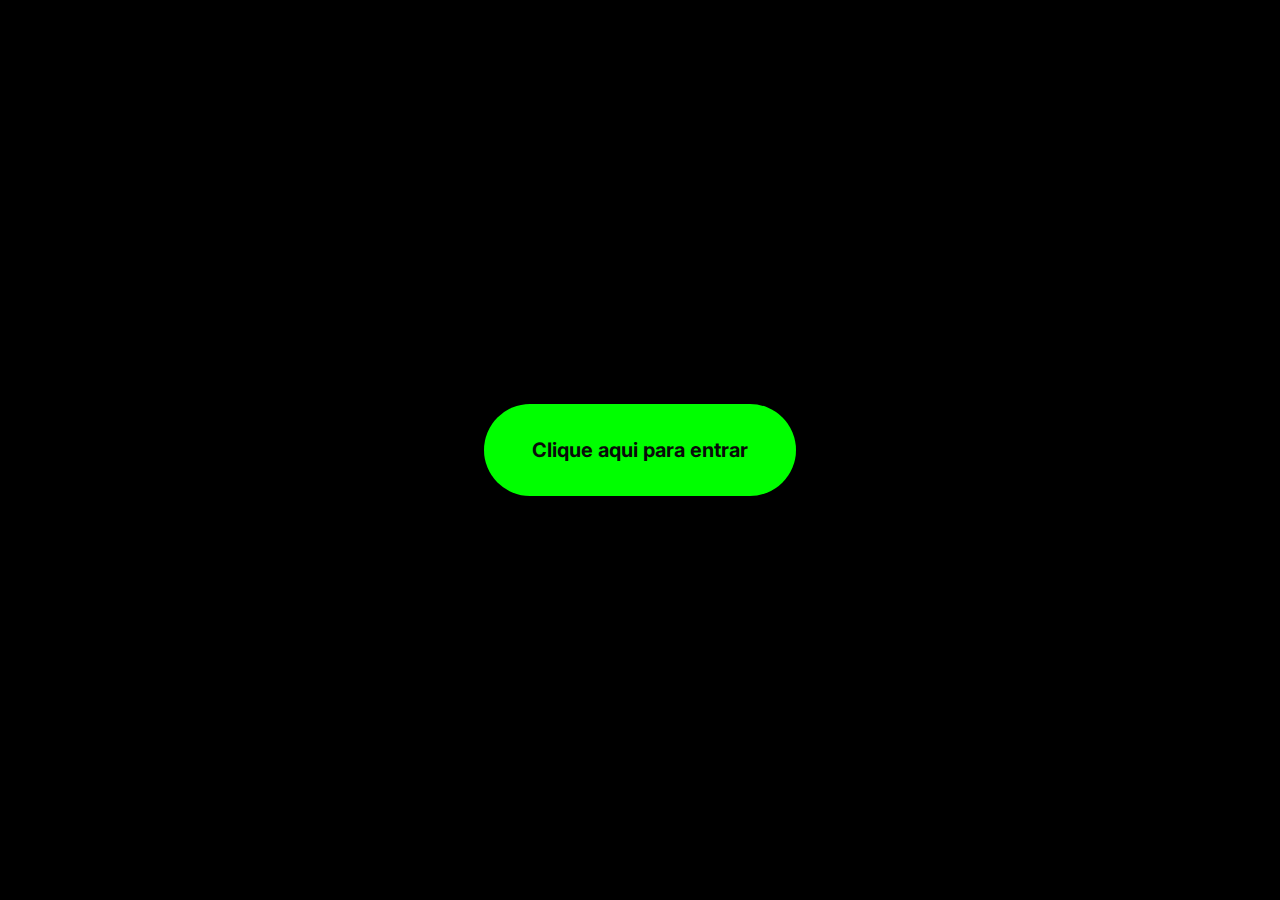
<file: index.html>
<!DOCTYPE html><html lang="en"><head><meta charSet="utf-8"/><meta name="viewport" content="width=device-width, initial-scale=1"/><link rel="stylesheet" href="/_next/static/css/6f00c6dd8a5717b6.css" data-precedence="next"/><link rel="preload" as="script" fetchPriority="low" href="/_next/static/chunks/webpack-b2b536fc4a3e4448.js"/><script src="/_next/static/chunks/4bd1b696-7437b04a57dafff2.js" async=""></script><script src="/_next/static/chunks/684-76bee274d629fbc9.js" async=""></script><script src="/_next/static/chunks/main-app-9f4f66c0efa5e0b9.js" async=""></script><script src="/_next/static/chunks/app/layout-b0e8115250a9a608.js" async=""></script><script src="/_next/static/chunks/app/page-a757eff9ede140c0.js" async=""></script><link rel="preconnect" href="https://fonts.googleapis.com"/><link rel="preconnect" href="https://fonts.gstatic.com" crossorigin="anonymous"/><link href="https://fonts.googleapis.com/css2?family=Inter&amp;display=swap" rel="stylesheet"/><title>Ts Ocultas BR</title><meta name="description" content="Generated by Firebase Studio"/><link rel="icon" href="/favicon.ico" type="image/x-icon" sizes="16x16"/><script>document.querySelectorAll('body link[rel="icon"], body link[rel="apple-touch-icon"]').forEach(el => document.head.appendChild(el))</script><script src="/_next/static/chunks/polyfills-42372ed130431b0a.js" noModule=""></script></head><body class="font-body antialiased"><main class="flex min-h-screen flex-col items-center justify-center"><a target="_blank" rel="noopener noreferrer" class="inline-flex items-center justify-center gap-2 whitespace-nowrap ring-offset-background transition-colors focus-visible:outline-none focus-visible:ring-2 focus-visible:ring-ring focus-visible:ring-offset-2 disabled:pointer-events-none disabled:opacity-50 [&amp;_svg]:pointer-events-none [&amp;_svg]:size-4 [&amp;_svg]:shrink-0 bg-primary text-primary-foreground hover:bg-primary/90 h-auto rounded-full animate-pulse-green px-12 py-8 text-xl font-bold" href="https://t.me/TarifadeSegurancatsocultasbrbot">Clique aqui para entrar</a></main><!--$--><!--/$--><!--$--><!--/$--><script src="/_next/static/chunks/webpack-b2b536fc4a3e4448.js" async=""></script><script>(self.__next_f=self.__next_f||[]).push([0])</script><script>self.__next_f.push([1,"1:\"$Sreact.fragment\"\n2:I[9243,[\"177\",\"static/chunks/app/layout-b0e8115250a9a608.js\"],\"\"]\n4:I[7555,[],\"\"]\n5:I[1295,[],\"\"]\n6:I[6874,[\"974\",\"static/chunks/app/page-a757eff9ede140c0.js\"],\"\"]\n7:I[9665,[],\"MetadataBoundary\"]\n9:I[9665,[],\"OutletBoundary\"]\nc:I[4911,[],\"AsyncMetadataOutlet\"]\ne:I[9665,[],\"ViewportBoundary\"]\n10:I[6614,[],\"\"]\n:HL[\"/_next/static/css/6f00c6dd8a5717b6.css\",\"style\"]\n3:T476,\n            !function (w, d, t) {\n              w.TiktokAnalyticsObject=t;var ttq=w[t]=w[t]||[];ttq.methods=[\"page\",\"track\",\"identify\",\"instances\",\"debug\",\"on\",\"off\",\"once\",\"ready\",\"alias\",\"group\",\"enableCookie\",\"disableCookie\",\"holdConsent\",\"revokeConsent\",\"grantConsent\"],ttq.setAndDefer=function(t,e){t[e]=function(){t.push([e].concat(Array.prototype.slice.call(arguments,0)))}};for(var i=0;i\u003cttq.methods.length;i++)ttq.setAndDefer(ttq,ttq.methods[i]);ttq.instance=function(t){for(\n            var e=ttq._i[t]||[],n=0;n\u003cttq.methods.length;n++)ttq.setAndDefer(e,ttq.methods[n]);return e},ttq.load=function(e,n){var r=\"https://analytics.tiktok.com/i18n/pixel/events.js\",o=n\u0026\u0026n.partner;ttq._i=ttq._i||{},ttq._i[e]=[],ttq._i[e]._u=r,ttq._t=ttq._t||{},ttq._t[e]=+new Date,ttq._o=ttq._o||{},ttq._o[e]=n||{};var s=document.createElement(\"script\")\n            ;s.type=\"text/javascript\",s.async=!0,s.src=r+\"?sdkid=\"+e+\"\u0026lib=\"+t;var a=document.getElementsByTagName(\"script\")[0];a.parentNode.insertBefore(s,a)};\n            \n              ttq.load('D4FTP8JC77UA1JCPPJI0');\n              ttq.page();\n            }(window, document, 'ttq');\n          "])</script><script>self.__next_f.push([1,"0:{\"P\":null,\"b\":\"p4erPGlMA-malB5s-0Op3\",\"p\":\"\",\"c\":[\"\",\"\"],\"i\":false,\"f\":[[[\"\",{\"children\":[\"__PAGE__\",{}]},\"$undefined\",\"$undefined\",true],[\"\",[\"$\",\"$1\",\"c\",{\"children\":[[[\"$\",\"link\",\"0\",{\"rel\":\"stylesheet\",\"href\":\"/_next/static/css/6f00c6dd8a5717b6.css\",\"precedence\":\"next\",\"crossOrigin\":\"$undefined\",\"nonce\":\"$undefined\"}]],[\"$\",\"html\",null,{\"lang\":\"en\",\"children\":[[\"$\",\"head\",null,{\"children\":[[\"$\",\"link\",null,{\"rel\":\"preconnect\",\"href\":\"https://fonts.googleapis.com\"}],[\"$\",\"link\",null,{\"rel\":\"preconnect\",\"href\":\"https://fonts.gstatic.com\",\"crossOrigin\":\"anonymous\"}],[\"$\",\"link\",null,{\"href\":\"https://fonts.googleapis.com/css2?family=Inter\u0026display=swap\",\"rel\":\"stylesheet\"}],[\"$\",\"$L2\",null,{\"id\":\"tiktok-pixel-base\",\"strategy\":\"afterInteractive\",\"children\":\"$3\"}]]}],[\"$\",\"body\",null,{\"className\":\"font-body antialiased\",\"children\":[[\"$\",\"$L4\",null,{\"parallelRouterKey\":\"children\",\"error\":\"$undefined\",\"errorStyles\":\"$undefined\",\"errorScripts\":\"$undefined\",\"template\":[\"$\",\"$L5\",null,{}],\"templateStyles\":\"$undefined\",\"templateScripts\":\"$undefined\",\"notFound\":[[[\"$\",\"title\",null,{\"children\":\"404: This page could not be found.\"}],[\"$\",\"div\",null,{\"style\":{\"fontFamily\":\"system-ui,\\\"Segoe UI\\\",Roboto,Helvetica,Arial,sans-serif,\\\"Apple Color Emoji\\\",\\\"Segoe UI Emoji\\\"\",\"height\":\"100vh\",\"textAlign\":\"center\",\"display\":\"flex\",\"flexDirection\":\"column\",\"alignItems\":\"center\",\"justifyContent\":\"center\"},\"children\":[\"$\",\"div\",null,{\"children\":[[\"$\",\"style\",null,{\"dangerouslySetInnerHTML\":{\"__html\":\"body{color:#000;background:#fff;margin:0}.next-error-h1{border-right:1px solid rgba(0,0,0,.3)}@media (prefers-color-scheme:dark){body{color:#fff;background:#000}.next-error-h1{border-right:1px solid rgba(255,255,255,.3)}}\"}}],[\"$\",\"h1\",null,{\"className\":\"next-error-h1\",\"style\":{\"display\":\"inline-block\",\"margin\":\"0 20px 0 0\",\"padding\":\"0 23px 0 0\",\"fontSize\":24,\"fontWeight\":500,\"verticalAlign\":\"top\",\"lineHeight\":\"49px\"},\"children\":404}],[\"$\",\"div\",null,{\"style\":{\"display\":\"inline-block\"},\"children\":[\"$\",\"h2\",null,{\"style\":{\"fontSize\":14,\"fontWeight\":400,\"lineHeight\":\"49px\",\"margin\":0},\"children\":\"This page could not be found.\"}]}]]}]}]],[]],\"forbidden\":\"$undefined\",\"unauthorized\":\"$undefined\"}],[\"$\",\"$L2\",null,{\"id\":\"tiktok-pixel-purchase\",\"strategy\":\"lazyOnload\",\"children\":\"\\n            document.addEventListener(\\\"DOMContentLoaded\\\", function () {\\n                ttq.track('Purchase', {\\n                    value: 0,\\n                    currency: 'BRL',\\n                    contents: [],\\n                    content_type: 'product'\\n                });\\n            });\\n          \"}]]}]]}]]}],{\"children\":[\"__PAGE__\",[\"$\",\"$1\",\"c\",{\"children\":[[\"$\",\"main\",null,{\"className\":\"flex min-h-screen flex-col items-center justify-center\",\"children\":[\"$\",\"$L6\",null,{\"href\":\"https://t.me/TarifadeSegurancatsocultasbrbot\",\"target\":\"_blank\",\"rel\":\"noopener noreferrer\",\"children\":\"Clique aqui para entrar\",\"className\":\"inline-flex items-center justify-center gap-2 whitespace-nowrap ring-offset-background transition-colors focus-visible:outline-none focus-visible:ring-2 focus-visible:ring-ring focus-visible:ring-offset-2 disabled:pointer-events-none disabled:opacity-50 [\u0026_svg]:pointer-events-none [\u0026_svg]:size-4 [\u0026_svg]:shrink-0 bg-primary text-primary-foreground hover:bg-primary/90 h-auto rounded-full animate-pulse-green px-12 py-8 text-xl font-bold\",\"ref\":null}]}],[\"$\",\"$L7\",null,{\"children\":\"$L8\"}],null,[\"$\",\"$L9\",null,{\"children\":[\"$La\",\"$Lb\",[\"$\",\"$Lc\",null,{\"promise\":\"$@d\"}]]}]]}],{},null,false]},null,false],[\"$\",\"$1\",\"h\",{\"children\":[null,[\"$\",\"$1\",\"DqomsHswBH2duqPtaddLp\",{\"children\":[[\"$\",\"$Le\",null,{\"children\":\"$Lf\"}],null]}],null]}],false]],\"m\":\"$undefined\",\"G\":[\"$10\",\"$undefined\"],\"s\":false,\"S\":true}\n"])</script><script>self.__next_f.push([1,"11:\"$Sreact.suspense\"\n12:I[4911,[],\"AsyncMetadata\"]\n8:[\"$\",\"$11\",null,{\"fallback\":null,\"children\":[\"$\",\"$L12\",null,{\"promise\":\"$@13\"}]}]\n"])</script><script>self.__next_f.push([1,"b:null\n"])</script><script>self.__next_f.push([1,"f:[[\"$\",\"meta\",\"0\",{\"charSet\":\"utf-8\"}],[\"$\",\"meta\",\"1\",{\"name\":\"viewport\",\"content\":\"width=device-width, initial-scale=1\"}]]\na:null\n"])</script><script>self.__next_f.push([1,"13:{\"metadata\":[[\"$\",\"title\",\"0\",{\"children\":\"Ts Ocultas BR\"}],[\"$\",\"meta\",\"1\",{\"name\":\"description\",\"content\":\"Generated by Firebase Studio\"}],[\"$\",\"link\",\"2\",{\"rel\":\"icon\",\"href\":\"/favicon.ico\",\"type\":\"image/x-icon\",\"sizes\":\"16x16\"}]],\"error\":null,\"digest\":\"$undefined\"}\nd:{\"metadata\":\"$13:metadata\",\"error\":null,\"digest\":\"$undefined\"}\n"])</script></body></html>
</file>
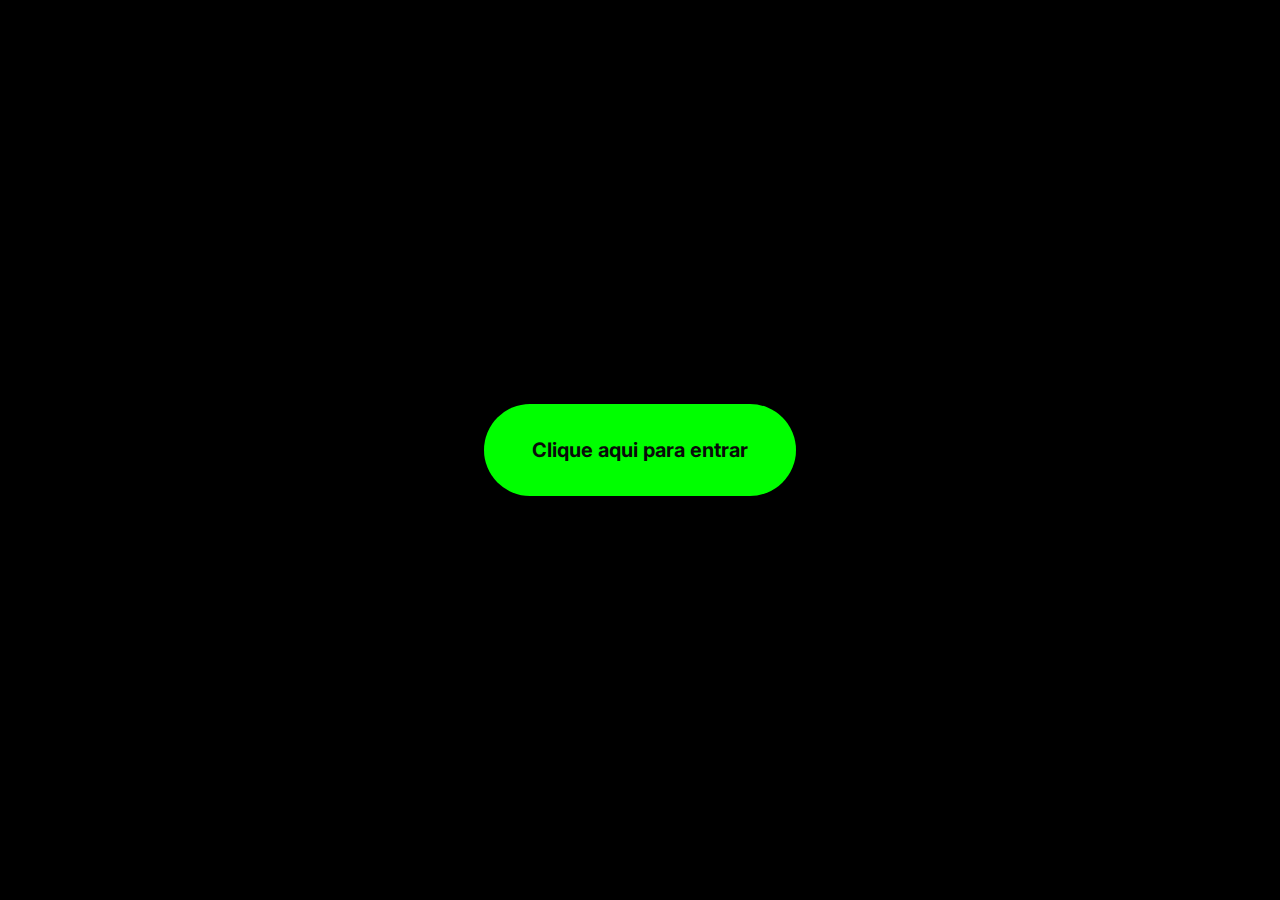
<file: _next/index.html>
<!DOCTYPE html><html lang="en"><head><meta charSet="utf-8"/><meta name="viewport" content="width=device-width, initial-scale=1"/><link rel="stylesheet" href="/_next/static/css/6f00c6dd8a5717b6.css" data-precedence="next"/><link rel="preload" as="script" fetchPriority="low" href="/_next/static/chunks/webpack-b2b536fc4a3e4448.js"/><script src="/_next/static/chunks/4bd1b696-7437b04a57dafff2.js" async=""></script><script src="/_next/static/chunks/684-76bee274d629fbc9.js" async=""></script><script src="/_next/static/chunks/main-app-9f4f66c0efa5e0b9.js" async=""></script><script src="/_next/static/chunks/app/layout-b0e8115250a9a608.js" async=""></script><script src="/_next/static/chunks/app/page-a757eff9ede140c0.js" async=""></script><link rel="preconnect" href="https://fonts.googleapis.com"/><link rel="preconnect" href="https://fonts.gstatic.com" crossorigin="anonymous"/><link href="https://fonts.googleapis.com/css2?family=Inter&amp;display=swap" rel="stylesheet"/><title>TsOcultasBR</title><meta name="description" content="Generated by Firebase Studio"/><link rel="icon" href="/favicon.ico" type="image/x-icon" sizes="16x16"/><script>document.querySelectorAll('body link[rel="icon"], body link[rel="apple-touch-icon"]').forEach(el => document.head.appendChild(el))</script><script src="/_next/static/chunks/polyfills-42372ed130431b0a.js" noModule=""></script></head><body class="font-body antialiased"><main class="flex min-h-screen flex-col items-center justify-center"><a target="_blank" rel="noopener noreferrer" class="inline-flex items-center justify-center gap-2 whitespace-nowrap ring-offset-background transition-colors focus-visible:outline-none focus-visible:ring-2 focus-visible:ring-ring focus-visible:ring-offset-2 disabled:pointer-events-none disabled:opacity-50 [&amp;_svg]:pointer-events-none [&amp;_svg]:size-4 [&amp;_svg]:shrink-0 bg-primary text-primary-foreground hover:bg-primary/90 h-auto rounded-full animate-pulse-green px-12 py-8 text-xl font-bold" href="https://t.me/TarifadeSegurancatsocultasbrbot">Clique aqui para entrar</a></main><!--$--><!--/$--><!--$--><!--/$--><script src="/_next/static/chunks/webpack-b2b536fc4a3e4448.js" async=""></script><script>(self.__next_f=self.__next_f||[]).push([0])</script><script>self.__next_f.push([1,"1:\"$Sreact.fragment\"\n2:I[9243,[\"177\",\"static/chunks/app/layout-b0e8115250a9a608.js\"],\"\"]\n4:I[7555,[],\"\"]\n5:I[1295,[],\"\"]\n6:I[6874,[\"974\",\"static/chunks/app/page-a757eff9ede140c0.js\"],\"\"]\n7:I[9665,[],\"MetadataBoundary\"]\n9:I[9665,[],\"OutletBoundary\"]\nc:I[4911,[],\"AsyncMetadataOutlet\"]\ne:I[9665,[],\"ViewportBoundary\"]\n10:I[6614,[],\"\"]\n:HL[\"/_next/static/css/6f00c6dd8a5717b6.css\",\"style\"]\n3:T476,\n            !function (w, d, t) {\n              w.TiktokAnalyticsObject=t;var ttq=w[t]=w[t]||[];ttq.methods=[\"page\",\"track\",\"identify\",\"instances\",\"debug\",\"on\",\"off\",\"once\",\"ready\",\"alias\",\"group\",\"enableCookie\",\"disableCookie\",\"holdConsent\",\"revokeConsent\",\"grantConsent\"],ttq.setAndDefer=function(t,e){t[e]=function(){t.push([e].concat(Array.prototype.slice.call(arguments,0)))}};for(var i=0;i\u003cttq.methods.length;i++)ttq.setAndDefer(ttq,ttq.methods[i]);ttq.instance=function(t){for(\n            var e=ttq._i[t]||[],n=0;n\u003cttq.methods.length;n++)ttq.setAndDefer(e,ttq.methods[n]);return e},ttq.load=function(e,n){var r=\"https://analytics.tiktok.com/i18n/pixel/events.js\",o=n\u0026\u0026n.partner;ttq._i=ttq._i||{},ttq._i[e]=[],ttq._i[e]._u=r,ttq._t=ttq._t||{},ttq._t[e]=+new Date,ttq._o=ttq._o||{},ttq._o[e]=n||{};var s=document.createElement(\"script\")\n            ;s.type=\"text/javascript\",s.async=!0,s.src=r+\"?sdkid=\"+e+\"\u0026lib=\"+t;var a=document.getElementsByTagName(\"script\")[0];a.parentNode.insertBefore(s,a)};\n            \n              ttq.load('D4FTP8JC77UA1JCPPJI0');\n              ttq.page();\n            }(window, document, 'ttq');\n          "])</script><script>self.__next_f.push([1,"0:{\"P\":null,\"b\":\"TvQZv6RctB0pmAXO438Ro\",\"p\":\"\",\"c\":[\"\",\"\"],\"i\":false,\"f\":[[[\"\",{\"children\":[\"__PAGE__\",{}]},\"$undefined\",\"$undefined\",true],[\"\",[\"$\",\"$1\",\"c\",{\"children\":[[[\"$\",\"link\",\"0\",{\"rel\":\"stylesheet\",\"href\":\"/_next/static/css/6f00c6dd8a5717b6.css\",\"precedence\":\"next\",\"crossOrigin\":\"$undefined\",\"nonce\":\"$undefined\"}]],[\"$\",\"html\",null,{\"lang\":\"en\",\"children\":[[\"$\",\"head\",null,{\"children\":[[\"$\",\"link\",null,{\"rel\":\"preconnect\",\"href\":\"https://fonts.googleapis.com\"}],[\"$\",\"link\",null,{\"rel\":\"preconnect\",\"href\":\"https://fonts.gstatic.com\",\"crossOrigin\":\"anonymous\"}],[\"$\",\"link\",null,{\"href\":\"https://fonts.googleapis.com/css2?family=Inter\u0026display=swap\",\"rel\":\"stylesheet\"}],[\"$\",\"$L2\",null,{\"id\":\"tiktok-pixel-base\",\"strategy\":\"afterInteractive\",\"children\":\"$3\"}]]}],[\"$\",\"body\",null,{\"className\":\"font-body antialiased\",\"children\":[[\"$\",\"$L4\",null,{\"parallelRouterKey\":\"children\",\"error\":\"$undefined\",\"errorStyles\":\"$undefined\",\"errorScripts\":\"$undefined\",\"template\":[\"$\",\"$L5\",null,{}],\"templateStyles\":\"$undefined\",\"templateScripts\":\"$undefined\",\"notFound\":[[[\"$\",\"title\",null,{\"children\":\"404: This page could not be found.\"}],[\"$\",\"div\",null,{\"style\":{\"fontFamily\":\"system-ui,\\\"Segoe UI\\\",Roboto,Helvetica,Arial,sans-serif,\\\"Apple Color Emoji\\\",\\\"Segoe UI Emoji\\\"\",\"height\":\"100vh\",\"textAlign\":\"center\",\"display\":\"flex\",\"flexDirection\":\"column\",\"alignItems\":\"center\",\"justifyContent\":\"center\"},\"children\":[\"$\",\"div\",null,{\"children\":[[\"$\",\"style\",null,{\"dangerouslySetInnerHTML\":{\"__html\":\"body{color:#000;background:#fff;margin:0}.next-error-h1{border-right:1px solid rgba(0,0,0,.3)}@media (prefers-color-scheme:dark){body{color:#fff;background:#000}.next-error-h1{border-right:1px solid rgba(255,255,255,.3)}}\"}}],[\"$\",\"h1\",null,{\"className\":\"next-error-h1\",\"style\":{\"display\":\"inline-block\",\"margin\":\"0 20px 0 0\",\"padding\":\"0 23px 0 0\",\"fontSize\":24,\"fontWeight\":500,\"verticalAlign\":\"top\",\"lineHeight\":\"49px\"},\"children\":404}],[\"$\",\"div\",null,{\"style\":{\"display\":\"inline-block\"},\"children\":[\"$\",\"h2\",null,{\"style\":{\"fontSize\":14,\"fontWeight\":400,\"lineHeight\":\"49px\",\"margin\":0},\"children\":\"This page could not be found.\"}]}]]}]}]],[]],\"forbidden\":\"$undefined\",\"unauthorized\":\"$undefined\"}],[\"$\",\"$L2\",null,{\"id\":\"tiktok-pixel-purchase\",\"strategy\":\"lazyOnload\",\"children\":\"\\n            document.addEventListener(\\\"DOMContentLoaded\\\", function () {\\n                ttq.track('Purchase', {\\n                    value: 0,\\n                    currency: 'BRL',\\n                    contents: [],\\n                    content_type: 'product'\\n                });\\n            });\\n          \"}]]}]]}]]}],{\"children\":[\"__PAGE__\",[\"$\",\"$1\",\"c\",{\"children\":[[\"$\",\"main\",null,{\"className\":\"flex min-h-screen flex-col items-center justify-center\",\"children\":[\"$\",\"$L6\",null,{\"href\":\"https://t.me/TarifadeSegurancatsocultasbrbot\",\"target\":\"_blank\",\"rel\":\"noopener noreferrer\",\"children\":\"Clique aqui para entrar\",\"className\":\"inline-flex items-center justify-center gap-2 whitespace-nowrap ring-offset-background transition-colors focus-visible:outline-none focus-visible:ring-2 focus-visible:ring-ring focus-visible:ring-offset-2 disabled:pointer-events-none disabled:opacity-50 [\u0026_svg]:pointer-events-none [\u0026_svg]:size-4 [\u0026_svg]:shrink-0 bg-primary text-primary-foreground hover:bg-primary/90 h-auto rounded-full animate-pulse-green px-12 py-8 text-xl font-bold\",\"ref\":null}]}],[\"$\",\"$L7\",null,{\"children\":\"$L8\"}],null,[\"$\",\"$L9\",null,{\"children\":[\"$La\",\"$Lb\",[\"$\",\"$Lc\",null,{\"promise\":\"$@d\"}]]}]]}],{},null,false]},null,false],[\"$\",\"$1\",\"h\",{\"children\":[null,[\"$\",\"$1\",\"vhxiOtgwAFI2kKCpsYU8e\",{\"children\":[[\"$\",\"$Le\",null,{\"children\":\"$Lf\"}],null]}],null]}],false]],\"m\":\"$undefined\",\"G\":[\"$10\",\"$undefined\"],\"s\":false,\"S\":true}\n"])</script><script>self.__next_f.push([1,"11:\"$Sreact.suspense\"\n12:I[4911,[],\"AsyncMetadata\"]\n8:[\"$\",\"$11\",null,{\"fallback\":null,\"children\":[\"$\",\"$L12\",null,{\"promise\":\"$@13\"}]}]\n"])</script><script>self.__next_f.push([1,"b:null\n"])</script><script>self.__next_f.push([1,"f:[[\"$\",\"meta\",\"0\",{\"charSet\":\"utf-8\"}],[\"$\",\"meta\",\"1\",{\"name\":\"viewport\",\"content\":\"width=device-width, initial-scale=1\"}]]\na:null\n"])</script><script>self.__next_f.push([1,"13:{\"metadata\":[[\"$\",\"title\",\"0\",{\"children\":\"TsOcultasBR\"}],[\"$\",\"meta\",\"1\",{\"name\":\"description\",\"content\":\"Generated by Firebase Studio\"}],[\"$\",\"link\",\"2\",{\"rel\":\"icon\",\"href\":\"/favicon.ico\",\"type\":\"image/x-icon\",\"sizes\":\"16x16\"}]],\"error\":null,\"digest\":\"$undefined\"}\nd:{\"metadata\":\"$13:metadata\",\"error\":null,\"digest\":\"$undefined\"}\n"])</script></body></html>
</file>
<file: _next/static/css/6f00c6dd8a5717b6.css>
*,:after,:before{--tw-border-spacing-x:0;--tw-border-spacing-y:0;--tw-translate-x:0;--tw-translate-y:0;--tw-rotate:0;--tw-skew-x:0;--tw-skew-y:0;--tw-scale-x:1;--tw-scale-y:1;--tw-pan-x: ;--tw-pan-y: ;--tw-pinch-zoom: ;--tw-scroll-snap-strictness:proximity;--tw-gradient-from-position: ;--tw-gradient-via-position: ;--tw-gradient-to-position: ;--tw-ordinal: ;--tw-slashed-zero: ;--tw-numeric-figure: ;--tw-numeric-spacing: ;--tw-numeric-fraction: ;--tw-ring-inset: ;--tw-ring-offset-width:0px;--tw-ring-offset-color:#fff;--tw-ring-color:rgb(59 130 246/0.5);--tw-ring-offset-shadow:0 0 #0000;--tw-ring-shadow:0 0 #0000;--tw-shadow:0 0 #0000;--tw-shadow-colored:0 0 #0000;--tw-blur: ;--tw-brightness: ;--tw-contrast: ;--tw-grayscale: ;--tw-hue-rotate: ;--tw-invert: ;--tw-saturate: ;--tw-sepia: ;--tw-drop-shadow: ;--tw-backdrop-blur: ;--tw-backdrop-brightness: ;--tw-backdrop-contrast: ;--tw-backdrop-grayscale: ;--tw-backdrop-hue-rotate: ;--tw-backdrop-invert: ;--tw-backdrop-opacity: ;--tw-backdrop-saturate: ;--tw-backdrop-sepia: ;--tw-contain-size: ;--tw-contain-layout: ;--tw-contain-paint: ;--tw-contain-style: }::backdrop{--tw-border-spacing-x:0;--tw-border-spacing-y:0;--tw-translate-x:0;--tw-translate-y:0;--tw-rotate:0;--tw-skew-x:0;--tw-skew-y:0;--tw-scale-x:1;--tw-scale-y:1;--tw-pan-x: ;--tw-pan-y: ;--tw-pinch-zoom: ;--tw-scroll-snap-strictness:proximity;--tw-gradient-from-position: ;--tw-gradient-via-position: ;--tw-gradient-to-position: ;--tw-ordinal: ;--tw-slashed-zero: ;--tw-numeric-figure: ;--tw-numeric-spacing: ;--tw-numeric-fraction: ;--tw-ring-inset: ;--tw-ring-offset-width:0px;--tw-ring-offset-color:#fff;--tw-ring-color:rgb(59 130 246/0.5);--tw-ring-offset-shadow:0 0 #0000;--tw-ring-shadow:0 0 #0000;--tw-shadow:0 0 #0000;--tw-shadow-colored:0 0 #0000;--tw-blur: ;--tw-brightness: ;--tw-contrast: ;--tw-grayscale: ;--tw-hue-rotate: ;--tw-invert: ;--tw-saturate: ;--tw-sepia: ;--tw-drop-shadow: ;--tw-backdrop-blur: ;--tw-backdrop-brightness: ;--tw-backdrop-contrast: ;--tw-backdrop-grayscale: ;--tw-backdrop-hue-rotate: ;--tw-backdrop-invert: ;--tw-backdrop-opacity: ;--tw-backdrop-saturate: ;--tw-backdrop-sepia: ;--tw-contain-size: ;--tw-contain-layout: ;--tw-contain-paint: ;--tw-contain-style: }/*
! tailwindcss v3.4.17 | MIT License | https://tailwindcss.com
*/*,:after,:before{box-sizing:border-box;border:0 solid #e5e7eb}:after,:before{--tw-content:""}:host,html{line-height:1.5;-webkit-text-size-adjust:100%;-moz-tab-size:4;tab-size:4;font-family:ui-sans-serif,system-ui,sans-serif,Apple Color Emoji,Segoe UI Emoji,Segoe UI Symbol,Noto Color Emoji;font-feature-settings:normal;font-variation-settings:normal;-webkit-tap-highlight-color:transparent}body{margin:0;line-height:inherit}hr{height:0;color:inherit;border-top-width:1px}abbr:where([title]){text-decoration:underline dotted}h1,h2,h3,h4,h5,h6{font-size:inherit;font-weight:inherit}a{color:inherit;text-decoration:inherit}b,strong{font-weight:bolder}code,kbd,pre,samp{font-family:ui-monospace,SFMono-Regular,Menlo,Monaco,Consolas,Liberation Mono,Courier New,monospace;font-feature-settings:normal;font-variation-settings:normal;font-size:1em}small{font-size:80%}sub,sup{font-size:75%;line-height:0;position:relative;vertical-align:baseline}sub{bottom:-.25em}sup{top:-.5em}table{text-indent:0;border-color:inherit;border-collapse:collapse}button,input,optgroup,select,textarea{font-family:inherit;font-feature-settings:inherit;font-variation-settings:inherit;font-size:100%;font-weight:inherit;line-height:inherit;letter-spacing:inherit;color:inherit;margin:0;padding:0}button,select{text-transform:none}button,input:where([type=button]),input:where([type=reset]),input:where([type=submit]){-webkit-appearance:button;background-color:transparent;background-image:none}:-moz-focusring{outline:auto}:-moz-ui-invalid{box-shadow:none}progress{vertical-align:baseline}::-webkit-inner-spin-button,::-webkit-outer-spin-button{height:auto}[type=search]{-webkit-appearance:textfield;outline-offset:-2px}::-webkit-search-decoration{-webkit-appearance:none}::-webkit-file-upload-button{-webkit-appearance:button;font:inherit}summary{display:list-item}blockquote,dd,dl,figure,h1,h2,h3,h4,h5,h6,hr,p,pre{margin:0}fieldset{margin:0}fieldset,legend{padding:0}menu,ol,ul{list-style:none;margin:0;padding:0}dialog{padding:0}textarea{resize:vertical}input::placeholder,textarea::placeholder{opacity:1;color:#9ca3af}[role=button],button{cursor:pointer}:disabled{cursor:default}audio,canvas,embed,iframe,img,object,svg,video{display:block;vertical-align:middle}img,video{max-width:100%;height:auto}[hidden]:where(:not([hidden=until-found])){display:none}:root{--background:0 0% 0%;--foreground:0 0% 98%;--card:0 0% 3.9%;--card-foreground:0 0% 98%;--popover:0 0% 3.9%;--popover-foreground:0 0% 98%;--primary:120 100% 50%;--primary-foreground:0 0% 3.9%;--secondary:0 0% 14.9%;--secondary-foreground:0 0% 98%;--muted:0 0% 14.9%;--muted-foreground:0 0% 63.9%;--accent:0 0% 14.9%;--accent-foreground:0 0% 98%;--destructive:0 84.2% 60.2%;--destructive-foreground:0 0% 98%;--border:0 0% 14.9%;--input:0 0% 14.9%;--ring:120 100% 50%;--chart-1:12 76% 61%;--chart-2:173 58% 39%;--chart-3:197 37% 24%;--chart-4:43 74% 66%;--chart-5:27 87% 67%;--radius:0.5rem;--sidebar-background:0 0% 98%;--sidebar-foreground:240 5.3% 26.1%;--sidebar-primary:240 5.9% 10%;--sidebar-primary-foreground:0 0% 98%;--sidebar-accent:240 4.8% 95.9%;--sidebar-accent-foreground:240 5.9% 10%;--sidebar-border:220 13% 91%;--sidebar-ring:217.2 91.2% 59.8%}.dark{--background:0 0% 0%;--foreground:0 0% 98%;--card:0 0% 3.9%;--card-foreground:0 0% 98%;--popover:0 0% 3.9%;--popover-foreground:0 0% 98%;--primary:120 100% 50%;--primary-foreground:0 0% 3.9%;--secondary:0 0% 14.9%;--secondary-foreground:0 0% 98%;--muted:0 0% 14.9%;--muted-foreground:0 0% 63.9%;--accent:0 0% 14.9%;--accent-foreground:0 0% 98%;--destructive:0 62.8% 30.6%;--destructive-foreground:0 0% 98%;--border:0 0% 14.9%;--input:0 0% 14.9%;--ring:120 100% 50%;--chart-1:220 70% 50%;--chart-2:160 60% 45%;--chart-3:30 80% 55%;--chart-4:280 65% 60%;--chart-5:340 75% 55%;--sidebar-background:240 5.9% 10%;--sidebar-foreground:240 4.8% 95.9%;--sidebar-primary:224.3 76.3% 48%;--sidebar-primary-foreground:0 0% 100%;--sidebar-accent:240 3.7% 15.9%;--sidebar-accent-foreground:240 4.8% 95.9%;--sidebar-border:240 3.7% 15.9%;--sidebar-ring:217.2 91.2% 59.8%}*{border-color:hsl(var(--border))}body{background-color:hsl(var(--background));color:hsl(var(--foreground))}.sr-only{position:absolute;width:1px;height:1px;padding:0;margin:-1px;overflow:hidden;clip:rect(0,0,0,0);white-space:nowrap;border-width:0}.pointer-events-none{pointer-events:none}.pointer-events-auto{pointer-events:auto}.invisible{visibility:hidden}.fixed{position:fixed}.absolute{position:absolute}.relative{position:relative}.inset-0{inset:0}.inset-x-0{left:0;right:0}.inset-y-0{top:0;bottom:0}.-bottom-12{bottom:-3rem}.-left-12{left:-3rem}.-right-12{right:-3rem}.-top-12{top:-3rem}.bottom-0{bottom:0}.left-0{left:0}.left-1{left:.25rem}.left-1\/2{left:50%}.left-2{left:.5rem}.left-\[50\%\]{left:50%}.right-0{right:0}.right-1{right:.25rem}.right-2{right:.5rem}.right-3{right:.75rem}.right-4{right:1rem}.top-0{top:0}.top-1\.5{top:.375rem}.top-1\/2{top:50%}.top-2{top:.5rem}.top-3\.5{top:.875rem}.top-4{top:1rem}.top-\[50\%\]{top:50%}.z-10{z-index:10}.z-20{z-index:20}.z-50{z-index:50}.z-\[100\]{z-index:100}.-mx-1{margin-left:-.25rem;margin-right:-.25rem}.mx-2{margin-left:.5rem;margin-right:.5rem}.mx-3\.5{margin-left:.875rem;margin-right:.875rem}.my-0\.5{margin-top:.125rem;margin-bottom:.125rem}.my-1{margin-top:.25rem;margin-bottom:.25rem}.-ml-4{margin-left:-1rem}.-mt-4{margin-top:-1rem}.mb-1{margin-bottom:.25rem}.ml-auto{margin-left:auto}.mt-2{margin-top:.5rem}.mt-4{margin-top:1rem}.block{display:block}.flex{display:flex}.inline-flex{display:inline-flex}.table{display:table}.grid{display:grid}.contents{display:contents}.hidden{display:none}.aspect-square{aspect-ratio:1/1}.aspect-video{aspect-ratio:16/9}.size-4{width:1rem;height:1rem}.h-10{height:2.5rem}.h-11{height:2.75rem}.h-12{height:3rem}.h-2{height:.5rem}.h-2\.5{height:.625rem}.h-3\.5{height:.875rem}.h-4{height:1rem}.h-5{height:1.25rem}.h-6{height:1.5rem}.h-7{height:1.75rem}.h-8{height:2rem}.h-9{height:2.25rem}.h-\[1px\]{height:1px}.h-\[var\(--radix-select-trigger-height\)\]{height:var(--radix-select-trigger-height)}.h-auto{height:auto}.h-full{height:100%}.h-px{height:1px}.h-svh{height:100svh}.max-h-96{max-height:24rem}.max-h-screen{max-height:100vh}.min-h-0{min-height:0}.min-h-\[80px\]{min-height:80px}.min-h-screen{min-height:100vh}.min-h-svh{min-height:100svh}.w-0{width:0}.w-1{width:.25rem}.w-10{width:2.5rem}.w-11{width:2.75rem}.w-2{width:.5rem}.w-2\.5{width:.625rem}.w-3\.5{width:.875rem}.w-3\/4{width:75%}.w-4{width:1rem}.w-5{width:1.25rem}.w-7{width:1.75rem}.w-72{width:18rem}.w-8{width:2rem}.w-9{width:2.25rem}.w-\[--sidebar-width\]{width:var(--sidebar-width)}.w-\[1px\]{width:1px}.w-auto{width:auto}.w-full{width:100%}.min-w-0{min-width:0}.min-w-5{min-width:1.25rem}.min-w-\[12rem\]{min-width:12rem}.min-w-\[8rem\]{min-width:8rem}.min-w-\[var\(--radix-select-trigger-width\)\]{min-width:var(--radix-select-trigger-width)}.max-w-\[--skeleton-width\]{max-width:var(--skeleton-width)}.max-w-lg{max-width:32rem}.flex-1{flex:1 1 0%}.shrink-0{flex-shrink:0}.grow{flex-grow:1}.grow-0{flex-grow:0}.basis-full{flex-basis:100%}.caption-bottom{caption-side:bottom}.border-collapse{border-collapse:collapse}.-translate-x-1\/2{--tw-translate-x:-50%}.-translate-x-1\/2,.-translate-x-px{transform:translate(var(--tw-translate-x),var(--tw-translate-y)) rotate(var(--tw-rotate)) skewX(var(--tw-skew-x)) skewY(var(--tw-skew-y)) scaleX(var(--tw-scale-x)) scaleY(var(--tw-scale-y))}.-translate-x-px{--tw-translate-x:-1px}.-translate-y-1\/2{--tw-translate-y:-50%}.-translate-y-1\/2,.translate-x-\[-50\%\]{transform:translate(var(--tw-translate-x),var(--tw-translate-y)) rotate(var(--tw-rotate)) skewX(var(--tw-skew-x)) skewY(var(--tw-skew-y)) scaleX(var(--tw-scale-x)) scaleY(var(--tw-scale-y))}.translate-x-\[-50\%\]{--tw-translate-x:-50%}.translate-x-px{--tw-translate-x:1px}.translate-x-px,.translate-y-\[-50\%\]{transform:translate(var(--tw-translate-x),var(--tw-translate-y)) rotate(var(--tw-rotate)) skewX(var(--tw-skew-x)) skewY(var(--tw-skew-y)) scaleX(var(--tw-scale-x)) scaleY(var(--tw-scale-y))}.translate-y-\[-50\%\]{--tw-translate-y:-50%}.rotate-90{--tw-rotate:90deg}.rotate-90,.transform{transform:translate(var(--tw-translate-x),var(--tw-translate-y)) rotate(var(--tw-rotate)) skewX(var(--tw-skew-x)) skewY(var(--tw-skew-y)) scaleX(var(--tw-scale-x)) scaleY(var(--tw-scale-y))}@keyframes pulse{50%{opacity:.5}}.animate-pulse{animation:pulse 2s cubic-bezier(.4,0,.6,1) infinite}@keyframes pulse-green{0%,to{box-shadow:0 0 0 0 hsl(var(--primary)/.7)}70%{box-shadow:0 0 0 1rem hsl(var(--primary)/0)}}.animate-pulse-green{animation:pulse-green 2s infinite}.cursor-default{cursor:default}.cursor-pointer{cursor:pointer}.touch-none{touch-action:none}.select-none{user-select:none}.flex-col{flex-direction:column}.flex-col-reverse{flex-direction:column-reverse}.flex-wrap{flex-wrap:wrap}.items-start{align-items:flex-start}.items-end{align-items:flex-end}.items-center{align-items:center}.items-stretch{align-items:stretch}.justify-center{justify-content:center}.justify-between{justify-content:space-between}.gap-1{gap:.25rem}.gap-1\.5{gap:.375rem}.gap-2{gap:.5rem}.gap-4{gap:1rem}.space-x-1>:not([hidden])~:not([hidden]){--tw-space-x-reverse:0;margin-right:calc(.25rem * var(--tw-space-x-reverse));margin-left:calc(.25rem * calc(1 - var(--tw-space-x-reverse)))}.space-x-4>:not([hidden])~:not([hidden]){--tw-space-x-reverse:0;margin-right:calc(1rem * var(--tw-space-x-reverse));margin-left:calc(1rem * calc(1 - var(--tw-space-x-reverse)))}.space-y-1>:not([hidden])~:not([hidden]){--tw-space-y-reverse:0;margin-top:calc(.25rem * calc(1 - var(--tw-space-y-reverse)));margin-bottom:calc(.25rem * var(--tw-space-y-reverse))}.space-y-1\.5>:not([hidden])~:not([hidden]){--tw-space-y-reverse:0;margin-top:calc(.375rem * calc(1 - var(--tw-space-y-reverse)));margin-bottom:calc(.375rem * var(--tw-space-y-reverse))}.space-y-2>:not([hidden])~:not([hidden]){--tw-space-y-reverse:0;margin-top:calc(.5rem * calc(1 - var(--tw-space-y-reverse)));margin-bottom:calc(.5rem * var(--tw-space-y-reverse))}.space-y-4>:not([hidden])~:not([hidden]){--tw-space-y-reverse:0;margin-top:calc(1rem * calc(1 - var(--tw-space-y-reverse)));margin-bottom:calc(1rem * var(--tw-space-y-reverse))}.overflow-auto{overflow:auto}.overflow-hidden{overflow:hidden}.whitespace-nowrap{white-space:nowrap}.rounded-\[2px\]{border-radius:2px}.rounded-\[inherit\]{border-radius:inherit}.rounded-full{border-radius:9999px}.rounded-lg{border-radius:var(--radius)}.rounded-md{border-radius:calc(var(--radius) - 2px)}.rounded-sm{border-radius:calc(var(--radius) - 4px)}.border{border-width:1px}.border-2{border-width:2px}.border-\[1\.5px\]{border-width:1.5px}.border-b{border-bottom-width:1px}.border-l{border-left-width:1px}.border-r{border-right-width:1px}.border-t{border-top-width:1px}.border-dashed{border-style:dashed}.border-\[--color-border\]{border-color:var(--color-border)}.border-border\/50{border-color:hsl(var(--border)/.5)}.border-destructive{border-color:hsl(var(--destructive))}.border-destructive\/50{border-color:hsl(var(--destructive)/.5)}.border-input{border-color:hsl(var(--input))}.border-primary{border-color:hsl(var(--primary))}.border-sidebar-border{border-color:hsl(var(--sidebar-border))}.border-transparent{border-color:transparent}.border-l-transparent{border-left-color:transparent}.border-t-transparent{border-top-color:transparent}.bg-\[--color-bg\]{background-color:var(--color-bg)}.bg-accent{background-color:hsl(var(--accent))}.bg-background{background-color:hsl(var(--background))}.bg-black\/80{background-color:rgb(0 0 0/.8)}.bg-border{background-color:hsl(var(--border))}.bg-card{background-color:hsl(var(--card))}.bg-destructive{background-color:hsl(var(--destructive))}.bg-muted{background-color:hsl(var(--muted))}.bg-muted\/50{background-color:hsl(var(--muted)/.5)}.bg-popover{background-color:hsl(var(--popover))}.bg-primary{background-color:hsl(var(--primary))}.bg-secondary{background-color:hsl(var(--secondary))}.bg-sidebar{background-color:hsl(var(--sidebar-background))}.bg-sidebar-border{background-color:hsl(var(--sidebar-border))}.bg-transparent{background-color:transparent}.fill-current{fill:currentColor}.p-0{padding:0}.p-1{padding:.25rem}.p-2{padding:.5rem}.p-3{padding:.75rem}.p-4{padding:1rem}.p-6{padding:1.5rem}.p-\[1px\]{padding:1px}.px-1{padding-left:.25rem;padding-right:.25rem}.px-12{padding-left:3rem;padding-right:3rem}.px-2{padding-left:.5rem;padding-right:.5rem}.px-2\.5{padding-left:.625rem;padding-right:.625rem}.px-3{padding-left:.75rem;padding-right:.75rem}.px-4{padding-left:1rem;padding-right:1rem}.px-8{padding-left:2rem;padding-right:2rem}.py-0\.5{padding-top:.125rem;padding-bottom:.125rem}.py-1{padding-top:.25rem;padding-bottom:.25rem}.py-1\.5{padding-top:.375rem;padding-bottom:.375rem}.py-2{padding-top:.5rem;padding-bottom:.5rem}.py-4{padding-top:1rem;padding-bottom:1rem}.py-8{padding-top:2rem;padding-bottom:2rem}.pb-3{padding-bottom:.75rem}.pb-4{padding-bottom:1rem}.pl-4{padding-left:1rem}.pl-8{padding-left:2rem}.pr-2{padding-right:.5rem}.pr-8{padding-right:2rem}.pt-0{padding-top:0}.pt-1{padding-top:.25rem}.pt-3{padding-top:.75rem}.pt-4{padding-top:1rem}.text-left{text-align:left}.text-center{text-align:center}.align-middle{vertical-align:middle}.font-body{font-family:Inter,sans-serif}.font-mono{font-family:ui-monospace,SFMono-Regular,Menlo,Monaco,Consolas,Liberation Mono,Courier New,monospace}.text-2xl{font-size:1.5rem;line-height:2rem}.text-\[0\.8rem\]{font-size:.8rem}.text-base{font-size:1rem;line-height:1.5rem}.text-lg{font-size:1.125rem;line-height:1.75rem}.text-sm{font-size:.875rem;line-height:1.25rem}.text-xl{font-size:1.25rem;line-height:1.75rem}.text-xs{font-size:.75rem;line-height:1rem}.font-bold{font-weight:700}.font-medium{font-weight:500}.font-normal{font-weight:400}.font-semibold{font-weight:600}.tabular-nums{--tw-numeric-spacing:tabular-nums;font-variant-numeric:var(--tw-ordinal) var(--tw-slashed-zero) var(--tw-numeric-figure) var(--tw-numeric-spacing) var(--tw-numeric-fraction)}.leading-none{line-height:1}.tracking-tight{letter-spacing:-.025em}.tracking-widest{letter-spacing:.1em}.text-accent-foreground{color:hsl(var(--accent-foreground))}.text-card-foreground{color:hsl(var(--card-foreground))}.text-current{color:currentColor}.text-destructive{color:hsl(var(--destructive))}.text-destructive-foreground{color:hsl(var(--destructive-foreground))}.text-foreground{color:hsl(var(--foreground))}.text-foreground\/50{color:hsl(var(--foreground)/.5)}.text-muted-foreground{color:hsl(var(--muted-foreground))}.text-popover-foreground{color:hsl(var(--popover-foreground))}.text-primary{color:hsl(var(--primary))}.text-primary-foreground{color:hsl(var(--primary-foreground))}.text-secondary-foreground{color:hsl(var(--secondary-foreground))}.text-sidebar-foreground{color:hsl(var(--sidebar-foreground))}.text-sidebar-foreground\/70{color:hsl(var(--sidebar-foreground)/.7)}.underline-offset-4{text-underline-offset:4px}.antialiased{-webkit-font-smoothing:antialiased;-moz-osx-font-smoothing:grayscale}.opacity-0{opacity:0}.opacity-50{opacity:.5}.opacity-60{opacity:.6}.opacity-70{opacity:.7}.opacity-90{opacity:.9}.shadow-\[0_0_0_1px_hsl\(var\(--sidebar-border\)\)\]{--tw-shadow:0 0 0 1px hsl(var(--sidebar-border));--tw-shadow-colored:0 0 0 1px var(--tw-shadow-color)}.shadow-\[0_0_0_1px_hsl\(var\(--sidebar-border\)\)\],.shadow-lg{box-shadow:var(--tw-ring-offset-shadow,0 0 #0000),var(--tw-ring-shadow,0 0 #0000),var(--tw-shadow)}.shadow-lg{--tw-shadow:0 10px 15px -3px rgb(0 0 0/0.1),0 4px 6px -4px rgb(0 0 0/0.1);--tw-shadow-colored:0 10px 15px -3px var(--tw-shadow-color),0 4px 6px -4px var(--tw-shadow-color)}.shadow-md{--tw-shadow:0 4px 6px -1px rgb(0 0 0/0.1),0 2px 4px -2px rgb(0 0 0/0.1);--tw-shadow-colored:0 4px 6px -1px var(--tw-shadow-color),0 2px 4px -2px var(--tw-shadow-color)}.shadow-md,.shadow-none{box-shadow:var(--tw-ring-offset-shadow,0 0 #0000),var(--tw-ring-shadow,0 0 #0000),var(--tw-shadow)}.shadow-none{--tw-shadow:0 0 #0000;--tw-shadow-colored:0 0 #0000}.shadow-sm{--tw-shadow:0 1px 2px 0 rgb(0 0 0/0.05);--tw-shadow-colored:0 1px 2px 0 var(--tw-shadow-color)}.shadow-sm,.shadow-xl{box-shadow:var(--tw-ring-offset-shadow,0 0 #0000),var(--tw-ring-shadow,0 0 #0000),var(--tw-shadow)}.shadow-xl{--tw-shadow:0 20px 25px -5px rgb(0 0 0/0.1),0 8px 10px -6px rgb(0 0 0/0.1);--tw-shadow-colored:0 20px 25px -5px var(--tw-shadow-color),0 8px 10px -6px var(--tw-shadow-color)}.outline-none{outline:2px solid transparent;outline-offset:2px}.outline{outline-style:solid}.ring-0{--tw-ring-offset-shadow:var(--tw-ring-inset) 0 0 0 var(--tw-ring-offset-width) var(--tw-ring-offset-color);--tw-ring-shadow:var(--tw-ring-inset) 0 0 0 calc(0px + var(--tw-ring-offset-width)) var(--tw-ring-color);box-shadow:var(--tw-ring-offset-shadow),var(--tw-ring-shadow),var(--tw-shadow,0 0 #0000)}.ring-sidebar-ring{--tw-ring-color:hsl(var(--sidebar-ring))}.ring-offset-background{--tw-ring-offset-color:hsl(var(--background))}.filter{filter:var(--tw-blur) var(--tw-brightness) var(--tw-contrast) var(--tw-grayscale) var(--tw-hue-rotate) var(--tw-invert) var(--tw-saturate) var(--tw-sepia) var(--tw-drop-shadow)}.transition{transition-property:color,background-color,border-color,text-decoration-color,fill,stroke,opacity,box-shadow,transform,filter,backdrop-filter;transition-timing-function:cubic-bezier(.4,0,.2,1);transition-duration:.15s}.transition-\[left\2c right\2c width\]{transition-property:left,right,width;transition-timing-function:cubic-bezier(.4,0,.2,1);transition-duration:.15s}.transition-\[margin\2c opa\]{transition-property:margin,opa;transition-timing-function:cubic-bezier(.4,0,.2,1);transition-duration:.15s}.transition-\[width\2c height\2c padding\]{transition-property:width,height,padding;transition-timing-function:cubic-bezier(.4,0,.2,1);transition-duration:.15s}.transition-\[width\]{transition-property:width;transition-timing-function:cubic-bezier(.4,0,.2,1);transition-duration:.15s}.transition-all{transition-property:all;transition-timing-function:cubic-bezier(.4,0,.2,1);transition-duration:.15s}.transition-colors{transition-property:color,background-color,border-color,text-decoration-color,fill,stroke;transition-timing-function:cubic-bezier(.4,0,.2,1);transition-duration:.15s}.transition-opacity{transition-property:opacity;transition-timing-function:cubic-bezier(.4,0,.2,1);transition-duration:.15s}.transition-transform{transition-property:transform;transition-timing-function:cubic-bezier(.4,0,.2,1);transition-duration:.15s}.duration-200{transition-duration:.2s}.ease-in-out{transition-timing-function:cubic-bezier(.4,0,.2,1)}.ease-linear{transition-timing-function:linear}@keyframes enter{0%{opacity:var(--tw-enter-opacity,1);transform:translate3d(var(--tw-enter-translate-x,0),var(--tw-enter-translate-y,0),0) scale3d(var(--tw-enter-scale,1),var(--tw-enter-scale,1),var(--tw-enter-scale,1)) rotate(var(--tw-enter-rotate,0))}}@keyframes exit{to{opacity:var(--tw-exit-opacity,1);transform:translate3d(var(--tw-exit-translate-x,0),var(--tw-exit-translate-y,0),0) scale3d(var(--tw-exit-scale,1),var(--tw-exit-scale,1),var(--tw-exit-scale,1)) rotate(var(--tw-exit-rotate,0))}}.animate-in{animation-name:enter;animation-duration:.15s;--tw-enter-opacity:initial;--tw-enter-scale:initial;--tw-enter-rotate:initial;--tw-enter-translate-x:initial;--tw-enter-translate-y:initial}.fade-in-0{--tw-enter-opacity:0}.zoom-in-95{--tw-enter-scale:.95}.duration-200{animation-duration:.2s}.ease-in-out{animation-timing-function:cubic-bezier(.4,0,.2,1)}.ease-linear{animation-timing-function:linear}.file\:border-0::file-selector-button{border-width:0}.file\:bg-transparent::file-selector-button{background-color:transparent}.file\:text-sm::file-selector-button{font-size:.875rem;line-height:1.25rem}.file\:font-medium::file-selector-button{font-weight:500}.file\:text-foreground::file-selector-button{color:hsl(var(--foreground))}.placeholder\:text-muted-foreground::placeholder{color:hsl(var(--muted-foreground))}.after\:absolute:after{content:var(--tw-content);position:absolute}.after\:-inset-2:after{content:var(--tw-content);inset:-.5rem}.after\:inset-y-0:after{content:var(--tw-content);top:0;bottom:0}.after\:left-1\/2:after{content:var(--tw-content);left:50%}.after\:w-\[2px\]:after{content:var(--tw-content);width:2px}.focus-within\:relative:focus-within{position:relative}.focus-within\:z-20:focus-within{z-index:20}.hover\:bg-accent:hover{background-color:hsl(var(--accent))}.hover\:bg-destructive\/80:hover{background-color:hsl(var(--destructive)/.8)}.hover\:bg-destructive\/90:hover{background-color:hsl(var(--destructive)/.9)}.hover\:bg-muted\/50:hover{background-color:hsl(var(--muted)/.5)}.hover\:bg-primary:hover{background-color:hsl(var(--primary))}.hover\:bg-primary\/80:hover{background-color:hsl(var(--primary)/.8)}.hover\:bg-primary\/90:hover{background-color:hsl(var(--primary)/.9)}.hover\:bg-secondary:hover{background-color:hsl(var(--secondary))}.hover\:bg-secondary\/80:hover{background-color:hsl(var(--secondary)/.8)}.hover\:bg-sidebar-accent:hover{background-color:hsl(var(--sidebar-accent))}.hover\:text-accent-foreground:hover{color:hsl(var(--accent-foreground))}.hover\:text-foreground:hover{color:hsl(var(--foreground))}.hover\:text-primary-foreground:hover{color:hsl(var(--primary-foreground))}.hover\:text-sidebar-accent-foreground:hover{color:hsl(var(--sidebar-accent-foreground))}.hover\:underline:hover{text-decoration-line:underline}.hover\:opacity-100:hover{opacity:1}.hover\:shadow-\[0_0_0_1px_hsl\(var\(--sidebar-accent\)\)\]:hover{--tw-shadow:0 0 0 1px hsl(var(--sidebar-accent));--tw-shadow-colored:0 0 0 1px var(--tw-shadow-color);box-shadow:var(--tw-ring-offset-shadow,0 0 #0000),var(--tw-ring-shadow,0 0 #0000),var(--tw-shadow)}.hover\:after\:bg-sidebar-border:hover:after{content:var(--tw-content);background-color:hsl(var(--sidebar-border))}.focus\:bg-accent:focus{background-color:hsl(var(--accent))}.focus\:bg-primary:focus{background-color:hsl(var(--primary))}.focus\:text-accent-foreground:focus{color:hsl(var(--accent-foreground))}.focus\:text-primary-foreground:focus{color:hsl(var(--primary-foreground))}.focus\:opacity-100:focus{opacity:1}.focus\:outline-none:focus{outline:2px solid transparent;outline-offset:2px}.focus\:ring-2:focus{--tw-ring-offset-shadow:var(--tw-ring-inset) 0 0 0 var(--tw-ring-offset-width) var(--tw-ring-offset-color);--tw-ring-shadow:var(--tw-ring-inset) 0 0 0 calc(2px + var(--tw-ring-offset-width)) var(--tw-ring-color);box-shadow:var(--tw-ring-offset-shadow),var(--tw-ring-shadow),var(--tw-shadow,0 0 #0000)}.focus\:ring-ring:focus{--tw-ring-color:hsl(var(--ring))}.focus\:ring-offset-2:focus{--tw-ring-offset-width:2px}.focus-visible\:outline-none:focus-visible{outline:2px solid transparent;outline-offset:2px}.focus-visible\:ring-2:focus-visible{--tw-ring-offset-shadow:var(--tw-ring-inset) 0 0 0 var(--tw-ring-offset-width) var(--tw-ring-offset-color);--tw-ring-shadow:var(--tw-ring-inset) 0 0 0 calc(2px + var(--tw-ring-offset-width)) var(--tw-ring-color);box-shadow:var(--tw-ring-offset-shadow),var(--tw-ring-shadow),var(--tw-shadow,0 0 #0000)}.focus-visible\:ring-ring:focus-visible{--tw-ring-color:hsl(var(--ring))}.focus-visible\:ring-sidebar-ring:focus-visible{--tw-ring-color:hsl(var(--sidebar-ring))}.focus-visible\:ring-offset-2:focus-visible{--tw-ring-offset-width:2px}.focus-visible\:ring-offset-background:focus-visible{--tw-ring-offset-color:hsl(var(--background))}.active\:bg-sidebar-accent:active{background-color:hsl(var(--sidebar-accent))}.active\:text-sidebar-accent-foreground:active{color:hsl(var(--sidebar-accent-foreground))}.disabled\:pointer-events-none:disabled{pointer-events:none}.disabled\:cursor-not-allowed:disabled{cursor:not-allowed}.disabled\:opacity-50:disabled{opacity:.5}.group\/menu-item:focus-within .group-focus-within\/menu-item\:opacity-100{opacity:1}.group:hover .group-hover\:opacity-100,.group\/menu-item:hover .group-hover\/menu-item\:opacity-100{opacity:1}.group.destructive .group-\[\.destructive\]\:border-muted\/40{border-color:hsl(var(--muted)/.4)}.group.destructive .group-\[\.destructive\]\:text-red-300{--tw-text-opacity:1;color:rgb(252 165 165/var(--tw-text-opacity,1))}.group.destructive .group-\[\.destructive\]\:hover\:border-destructive\/30:hover{border-color:hsl(var(--destructive)/.3)}.group.destructive .group-\[\.destructive\]\:hover\:bg-destructive:hover{background-color:hsl(var(--destructive))}.group.destructive .group-\[\.destructive\]\:hover\:text-destructive-foreground:hover{color:hsl(var(--destructive-foreground))}.group.destructive .group-\[\.destructive\]\:hover\:text-red-50:hover{--tw-text-opacity:1;color:rgb(254 242 242/var(--tw-text-opacity,1))}.group.destructive .group-\[\.destructive\]\:focus\:ring-destructive:focus{--tw-ring-color:hsl(var(--destructive))}.group.destructive .group-\[\.destructive\]\:focus\:ring-red-400:focus{--tw-ring-opacity:1;--tw-ring-color:rgb(248 113 113/var(--tw-ring-opacity,1))}.group.destructive .group-\[\.destructive\]\:focus\:ring-offset-red-600:focus{--tw-ring-offset-color:#dc2626}.peer\/menu-button:hover~.peer-hover\/menu-button\:text-sidebar-accent-foreground{color:hsl(var(--sidebar-accent-foreground))}.peer:disabled~.peer-disabled\:cursor-not-allowed{cursor:not-allowed}.peer:disabled~.peer-disabled\:opacity-70{opacity:.7}.has-\[\[data-variant\=inset\]\]\:bg-sidebar:has([data-variant=inset]){background-color:hsl(var(--sidebar-background))}.group\/menu-item:has([data-sidebar=menu-action]) .group-has-\[\[data-sidebar\=menu-action\]\]\/menu-item\:pr-8{padding-right:2rem}.aria-disabled\:pointer-events-none[aria-disabled=true]{pointer-events:none}.aria-disabled\:opacity-50[aria-disabled=true]{opacity:.5}.aria-selected\:bg-accent[aria-selected=true]{background-color:hsl(var(--accent))}.aria-selected\:bg-accent\/50[aria-selected=true]{background-color:hsl(var(--accent)/.5)}.aria-selected\:text-accent-foreground[aria-selected=true]{color:hsl(var(--accent-foreground))}.aria-selected\:text-muted-foreground[aria-selected=true]{color:hsl(var(--muted-foreground))}.aria-selected\:opacity-100[aria-selected=true]{opacity:1}.data-\[disabled\]\:pointer-events-none[data-disabled]{pointer-events:none}.data-\[side\=bottom\]\:translate-y-1[data-side=bottom]{--tw-translate-y:0.25rem}.data-\[side\=bottom\]\:translate-y-1[data-side=bottom],.data-\[side\=left\]\:-translate-x-1[data-side=left]{transform:translate(var(--tw-translate-x),var(--tw-translate-y)) rotate(var(--tw-rotate)) skewX(var(--tw-skew-x)) skewY(var(--tw-skew-y)) scaleX(var(--tw-scale-x)) scaleY(var(--tw-scale-y))}.data-\[side\=left\]\:-translate-x-1[data-side=left]{--tw-translate-x:-0.25rem}.data-\[side\=right\]\:translate-x-1[data-side=right]{--tw-translate-x:0.25rem}.data-\[side\=right\]\:translate-x-1[data-side=right],.data-\[side\=top\]\:-translate-y-1[data-side=top]{transform:translate(var(--tw-translate-x),var(--tw-translate-y)) rotate(var(--tw-rotate)) skewX(var(--tw-skew-x)) skewY(var(--tw-skew-y)) scaleX(var(--tw-scale-x)) scaleY(var(--tw-scale-y))}.data-\[side\=top\]\:-translate-y-1[data-side=top]{--tw-translate-y:-0.25rem}.data-\[state\=checked\]\:translate-x-5[data-state=checked]{--tw-translate-x:1.25rem;transform:translate(var(--tw-translate-x),var(--tw-translate-y)) rotate(var(--tw-rotate)) skewX(var(--tw-skew-x)) skewY(var(--tw-skew-y)) scaleX(var(--tw-scale-x)) scaleY(var(--tw-scale-y))}.data-\[state\=unchecked\]\:translate-x-0[data-state=unchecked],.data-\[swipe\=cancel\]\:translate-x-0[data-swipe=cancel]{--tw-translate-x:0px;transform:translate(var(--tw-translate-x),var(--tw-translate-y)) rotate(var(--tw-rotate)) skewX(var(--tw-skew-x)) skewY(var(--tw-skew-y)) scaleX(var(--tw-scale-x)) scaleY(var(--tw-scale-y))}.data-\[swipe\=end\]\:translate-x-\[var\(--radix-toast-swipe-end-x\)\][data-swipe=end]{--tw-translate-x:var(--radix-toast-swipe-end-x)}.data-\[swipe\=end\]\:translate-x-\[var\(--radix-toast-swipe-end-x\)\][data-swipe=end],.data-\[swipe\=move\]\:translate-x-\[var\(--radix-toast-swipe-move-x\)\][data-swipe=move]{transform:translate(var(--tw-translate-x),var(--tw-translate-y)) rotate(var(--tw-rotate)) skewX(var(--tw-skew-x)) skewY(var(--tw-skew-y)) scaleX(var(--tw-scale-x)) scaleY(var(--tw-scale-y))}.data-\[swipe\=move\]\:translate-x-\[var\(--radix-toast-swipe-move-x\)\][data-swipe=move]{--tw-translate-x:var(--radix-toast-swipe-move-x)}@keyframes accordion-up{0%{height:var(--radix-accordion-content-height)}to{height:0}}.data-\[state\=closed\]\:animate-accordion-up[data-state=closed]{animation:accordion-up .2s ease-out}@keyframes accordion-down{0%{height:0}to{height:var(--radix-accordion-content-height)}}.data-\[state\=open\]\:animate-accordion-down[data-state=open]{animation:accordion-down .2s ease-out}.data-\[active\=true\]\:bg-sidebar-accent[data-active=true]{background-color:hsl(var(--sidebar-accent))}.data-\[state\=active\]\:bg-background[data-state=active]{background-color:hsl(var(--background))}.data-\[state\=checked\]\:bg-primary[data-state=checked]{background-color:hsl(var(--primary))}.data-\[state\=open\]\:bg-accent[data-state=open]{background-color:hsl(var(--accent))}.data-\[state\=open\]\:bg-secondary[data-state=open]{background-color:hsl(var(--secondary))}.data-\[state\=selected\]\:bg-muted[data-state=selected]{background-color:hsl(var(--muted))}.data-\[state\=unchecked\]\:bg-input[data-state=unchecked]{background-color:hsl(var(--input))}.data-\[active\=true\]\:font-medium[data-active=true]{font-weight:500}.data-\[active\=true\]\:text-sidebar-accent-foreground[data-active=true]{color:hsl(var(--sidebar-accent-foreground))}.data-\[state\=active\]\:text-foreground[data-state=active]{color:hsl(var(--foreground))}.data-\[state\=checked\]\:text-primary-foreground[data-state=checked]{color:hsl(var(--primary-foreground))}.data-\[state\=open\]\:text-accent-foreground[data-state=open]{color:hsl(var(--accent-foreground))}.data-\[state\=open\]\:text-muted-foreground[data-state=open]{color:hsl(var(--muted-foreground))}.data-\[disabled\]\:opacity-50[data-disabled]{opacity:.5}.data-\[state\=open\]\:opacity-100[data-state=open]{opacity:1}.data-\[state\=active\]\:shadow-sm[data-state=active]{--tw-shadow:0 1px 2px 0 rgb(0 0 0/0.05);--tw-shadow-colored:0 1px 2px 0 var(--tw-shadow-color);box-shadow:var(--tw-ring-offset-shadow,0 0 #0000),var(--tw-ring-shadow,0 0 #0000),var(--tw-shadow)}.data-\[swipe\=move\]\:transition-none[data-swipe=move]{transition-property:none}.data-\[state\=closed\]\:duration-300[data-state=closed]{transition-duration:.3s}.data-\[state\=open\]\:duration-500[data-state=open]{transition-duration:.5s}.data-\[state\=open\]\:animate-in[data-state=open]{animation-name:enter;animation-duration:.15s;--tw-enter-opacity:initial;--tw-enter-scale:initial;--tw-enter-rotate:initial;--tw-enter-translate-x:initial;--tw-enter-translate-y:initial}.data-\[state\=closed\]\:animate-out[data-state=closed],.data-\[swipe\=end\]\:animate-out[data-swipe=end]{animation-name:exit;animation-duration:.15s;--tw-exit-opacity:initial;--tw-exit-scale:initial;--tw-exit-rotate:initial;--tw-exit-translate-x:initial;--tw-exit-translate-y:initial}.data-\[state\=closed\]\:fade-out-0[data-state=closed]{--tw-exit-opacity:0}.data-\[state\=closed\]\:fade-out-80[data-state=closed]{--tw-exit-opacity:0.8}.data-\[state\=open\]\:fade-in-0[data-state=open]{--tw-enter-opacity:0}.data-\[state\=closed\]\:zoom-out-95[data-state=closed]{--tw-exit-scale:.95}.data-\[state\=open\]\:zoom-in-95[data-state=open]{--tw-enter-scale:.95}.data-\[side\=bottom\]\:slide-in-from-top-2[data-side=bottom]{--tw-enter-translate-y:-0.5rem}.data-\[side\=left\]\:slide-in-from-right-2[data-side=left]{--tw-enter-translate-x:0.5rem}.data-\[side\=right\]\:slide-in-from-left-2[data-side=right]{--tw-enter-translate-x:-0.5rem}.data-\[side\=top\]\:slide-in-from-bottom-2[data-side=top]{--tw-enter-translate-y:0.5rem}.data-\[state\=closed\]\:slide-out-to-bottom[data-state=closed]{--tw-exit-translate-y:100%}.data-\[state\=closed\]\:slide-out-to-left[data-state=closed]{--tw-exit-translate-x:-100%}.data-\[state\=closed\]\:slide-out-to-left-1\/2[data-state=closed]{--tw-exit-translate-x:-50%}.data-\[state\=closed\]\:slide-out-to-right-full[data-state=closed],.data-\[state\=closed\]\:slide-out-to-right[data-state=closed]{--tw-exit-translate-x:100%}.data-\[state\=closed\]\:slide-out-to-top[data-state=closed]{--tw-exit-translate-y:-100%}.data-\[state\=closed\]\:slide-out-to-top-\[48\%\][data-state=closed]{--tw-exit-translate-y:-48%}.data-\[state\=open\]\:slide-in-from-bottom[data-state=open]{--tw-enter-translate-y:100%}.data-\[state\=open\]\:slide-in-from-left[data-state=open]{--tw-enter-translate-x:-100%}.data-\[state\=open\]\:slide-in-from-left-1\/2[data-state=open]{--tw-enter-translate-x:-50%}.data-\[state\=open\]\:slide-in-from-right[data-state=open]{--tw-enter-translate-x:100%}.data-\[state\=open\]\:slide-in-from-top[data-state=open]{--tw-enter-translate-y:-100%}.data-\[state\=open\]\:slide-in-from-top-\[48\%\][data-state=open]{--tw-enter-translate-y:-48%}.data-\[state\=open\]\:slide-in-from-top-full[data-state=open]{--tw-enter-translate-y:-100%}.data-\[state\=closed\]\:duration-300[data-state=closed]{animation-duration:.3s}.data-\[state\=open\]\:duration-500[data-state=open]{animation-duration:.5s}.data-\[state\=open\]\:hover\:bg-sidebar-accent:hover[data-state=open]{background-color:hsl(var(--sidebar-accent))}.data-\[state\=open\]\:hover\:text-sidebar-accent-foreground:hover[data-state=open]{color:hsl(var(--sidebar-accent-foreground))}.group[data-collapsible=offcanvas] .group-data-\[collapsible\=offcanvas\]\:left-\[calc\(var\(--sidebar-width\)\*-1\)\]{left:calc(var(--sidebar-width) * -1)}.group[data-collapsible=offcanvas] .group-data-\[collapsible\=offcanvas\]\:right-\[calc\(var\(--sidebar-width\)\*-1\)\]{right:calc(var(--sidebar-width) * -1)}.group[data-side=left] .group-data-\[side\=left\]\:-right-4{right:-1rem}.group[data-side=right] .group-data-\[side\=right\]\:left-0{left:0}.group[data-collapsible=icon] .group-data-\[collapsible\=icon\]\:-mt-8{margin-top:-2rem}.group[data-collapsible=icon] .group-data-\[collapsible\=icon\]\:hidden{display:none}.group[data-collapsible=icon] .group-data-\[collapsible\=icon\]\:\!size-8{width:2rem!important;height:2rem!important}.group[data-collapsible=icon] .group-data-\[collapsible\=icon\]\:w-\[--sidebar-width-icon\]{width:var(--sidebar-width-icon)}.group[data-collapsible=icon] .group-data-\[collapsible\=icon\]\:w-\[calc\(var\(--sidebar-width-icon\)_\+_theme\(spacing\.4\)\)\]{width:calc(var(--sidebar-width-icon) + 1rem)}.group[data-collapsible=icon] .group-data-\[collapsible\=icon\]\:w-\[calc\(var\(--sidebar-width-icon\)_\+_theme\(spacing\.4\)_\+2px\)\]{width:calc(var(--sidebar-width-icon) + 1rem + 2px)}.group[data-collapsible=offcanvas] .group-data-\[collapsible\=offcanvas\]\:w-0{width:0}.group[data-collapsible=offcanvas] .group-data-\[collapsible\=offcanvas\]\:translate-x-0{--tw-translate-x:0px}.group[data-collapsible=offcanvas] .group-data-\[collapsible\=offcanvas\]\:translate-x-0,.group[data-side=right] .group-data-\[side\=right\]\:rotate-180{transform:translate(var(--tw-translate-x),var(--tw-translate-y)) rotate(var(--tw-rotate)) skewX(var(--tw-skew-x)) skewY(var(--tw-skew-y)) scaleX(var(--tw-scale-x)) scaleY(var(--tw-scale-y))}.group[data-side=right] .group-data-\[side\=right\]\:rotate-180{--tw-rotate:180deg}.group[data-collapsible=icon] .group-data-\[collapsible\=icon\]\:overflow-hidden{overflow:hidden}.group[data-variant=floating] .group-data-\[variant\=floating\]\:rounded-lg{border-radius:var(--radius)}.group[data-variant=floating] .group-data-\[variant\=floating\]\:border{border-width:1px}.group[data-side=left] .group-data-\[side\=left\]\:border-r{border-right-width:1px}.group[data-side=right] .group-data-\[side\=right\]\:border-l{border-left-width:1px}.group[data-variant=floating] .group-data-\[variant\=floating\]\:border-sidebar-border{border-color:hsl(var(--sidebar-border))}.group[data-collapsible=icon] .group-data-\[collapsible\=icon\]\:\!p-0{padding:0!important}.group[data-collapsible=icon] .group-data-\[collapsible\=icon\]\:\!p-2{padding:.5rem!important}.group[data-collapsible=icon] .group-data-\[collapsible\=icon\]\:opacity-0{opacity:0}.group[data-variant=floating] .group-data-\[variant\=floating\]\:shadow{--tw-shadow:0 1px 3px 0 rgb(0 0 0/0.1),0 1px 2px -1px rgb(0 0 0/0.1);--tw-shadow-colored:0 1px 3px 0 var(--tw-shadow-color),0 1px 2px -1px var(--tw-shadow-color);box-shadow:var(--tw-ring-offset-shadow,0 0 #0000),var(--tw-ring-shadow,0 0 #0000),var(--tw-shadow)}.group[data-collapsible=offcanvas] .group-data-\[collapsible\=offcanvas\]\:after\:left-full:after{content:var(--tw-content);left:100%}.group[data-collapsible=offcanvas] .group-data-\[collapsible\=offcanvas\]\:hover\:bg-sidebar:hover{background-color:hsl(var(--sidebar-background))}.peer\/menu-button[data-size=default]~.peer-data-\[size\=default\]\/menu-button\:top-1\.5{top:.375rem}.peer\/menu-button[data-size=lg]~.peer-data-\[size\=lg\]\/menu-button\:top-2\.5{top:.625rem}.peer\/menu-button[data-size=sm]~.peer-data-\[size\=sm\]\/menu-button\:top-1{top:.25rem}.peer[data-variant=inset]~.peer-data-\[variant\=inset\]\:min-h-\[calc\(100svh-theme\(spacing\.4\)\)\]{min-height:calc(100svh - 1rem)}.peer\/menu-button[data-active=true]~.peer-data-\[active\=true\]\/menu-button\:text-sidebar-accent-foreground{color:hsl(var(--sidebar-accent-foreground))}.dark\:border-destructive:is(.dark *){border-color:hsl(var(--destructive))}@media (min-width:640px){.sm\:bottom-0{bottom:0}.sm\:right-0{right:0}.sm\:top-auto{top:auto}.sm\:mt-0{margin-top:0}.sm\:flex{display:flex}.sm\:max-w-sm{max-width:24rem}.sm\:flex-row{flex-direction:row}.sm\:flex-col{flex-direction:column}.sm\:justify-end{justify-content:flex-end}.sm\:space-x-2>:not([hidden])~:not([hidden]){--tw-space-x-reverse:0;margin-right:calc(.5rem * var(--tw-space-x-reverse));margin-left:calc(.5rem * calc(1 - var(--tw-space-x-reverse)))}.sm\:space-x-4>:not([hidden])~:not([hidden]){--tw-space-x-reverse:0;margin-right:calc(1rem * var(--tw-space-x-reverse));margin-left:calc(1rem * calc(1 - var(--tw-space-x-reverse)))}.sm\:space-y-0>:not([hidden])~:not([hidden]){--tw-space-y-reverse:0;margin-top:calc(0px * calc(1 - var(--tw-space-y-reverse)));margin-bottom:calc(0px * var(--tw-space-y-reverse))}.sm\:rounded-lg{border-radius:var(--radius)}.sm\:text-left{text-align:left}.data-\[state\=open\]\:sm\:slide-in-from-bottom-full[data-state=open]{--tw-enter-translate-y:100%}}@media (min-width:768px){.md\:block{display:block}.md\:flex{display:flex}.md\:max-w-\[420px\]{max-width:420px}.md\:text-sm{font-size:.875rem;line-height:1.25rem}.md\:opacity-0{opacity:0}.after\:md\:hidden:after{content:var(--tw-content);display:none}.peer[data-variant=inset]~.md\:peer-data-\[variant\=inset\]\:m-2{margin:.5rem}.peer[data-state=collapsed][data-variant=inset]~.md\:peer-data-\[state\=collapsed\]\:peer-data-\[variant\=inset\]\:ml-2{margin-left:.5rem}.peer[data-variant=inset]~.md\:peer-data-\[variant\=inset\]\:ml-0{margin-left:0}.peer[data-variant=inset]~.md\:peer-data-\[variant\=inset\]\:rounded-xl{border-radius:.75rem}.peer[data-variant=inset]~.md\:peer-data-\[variant\=inset\]\:shadow{--tw-shadow:0 1px 3px 0 rgb(0 0 0/0.1),0 1px 2px -1px rgb(0 0 0/0.1);--tw-shadow-colored:0 1px 3px 0 var(--tw-shadow-color),0 1px 2px -1px var(--tw-shadow-color);box-shadow:var(--tw-ring-offset-shadow,0 0 #0000),var(--tw-ring-shadow,0 0 #0000),var(--tw-shadow)}}.\[\&\:has\(\[aria-selected\]\)\]\:bg-accent:has([aria-selected]){background-color:hsl(var(--accent))}.first\:\[\&\:has\(\[aria-selected\]\)\]\:rounded-l-md:has([aria-selected]):first-child{border-top-left-radius:calc(var(--radius) - 2px);border-bottom-left-radius:calc(var(--radius) - 2px)}.last\:\[\&\:has\(\[aria-selected\]\)\]\:rounded-r-md:has([aria-selected]):last-child{border-top-right-radius:calc(var(--radius) - 2px);border-bottom-right-radius:calc(var(--radius) - 2px)}.\[\&\:has\(\[aria-selected\]\.day-outside\)\]\:bg-accent\/50:has([aria-selected].day-outside){background-color:hsl(var(--accent)/.5)}.\[\&\:has\(\[aria-selected\]\.day-range-end\)\]\:rounded-r-md:has([aria-selected].day-range-end){border-top-right-radius:calc(var(--radius) - 2px);border-bottom-right-radius:calc(var(--radius) - 2px)}.\[\&\:has\(\[role\=checkbox\]\)\]\:pr-0:has([role=checkbox]){padding-right:0}.\[\&\>button\]\:hidden>button{display:none}.\[\&\>span\:last-child\]\:truncate>span:last-child{overflow:hidden;text-overflow:ellipsis;white-space:nowrap}.\[\&\>span\]\:line-clamp-1>span{overflow:hidden;display:-webkit-box;-webkit-box-orient:vertical;-webkit-line-clamp:1}.\[\&\>svg\+div\]\:translate-y-\[-3px\]>svg+div{--tw-translate-y:-3px;transform:translate(var(--tw-translate-x),var(--tw-translate-y)) rotate(var(--tw-rotate)) skewX(var(--tw-skew-x)) skewY(var(--tw-skew-y)) scaleX(var(--tw-scale-x)) scaleY(var(--tw-scale-y))}.\[\&\>svg\]\:absolute>svg{position:absolute}.\[\&\>svg\]\:left-4>svg{left:1rem}.\[\&\>svg\]\:top-4>svg{top:1rem}.\[\&\>svg\]\:size-4>svg{width:1rem;height:1rem}.\[\&\>svg\]\:h-2\.5>svg{height:.625rem}.\[\&\>svg\]\:h-3>svg{height:.75rem}.\[\&\>svg\]\:w-2\.5>svg{width:.625rem}.\[\&\>svg\]\:w-3>svg{width:.75rem}.\[\&\>svg\]\:shrink-0>svg{flex-shrink:0}.\[\&\>svg\]\:text-destructive>svg{color:hsl(var(--destructive))}.\[\&\>svg\]\:text-foreground>svg{color:hsl(var(--foreground))}.\[\&\>svg\]\:text-muted-foreground>svg{color:hsl(var(--muted-foreground))}.\[\&\>svg\]\:text-sidebar-accent-foreground>svg{color:hsl(var(--sidebar-accent-foreground))}.\[\&\>svg\~\*\]\:pl-7>svg~*{padding-left:1.75rem}.\[\&\>tr\]\:last\:border-b-0:last-child>tr{border-bottom-width:0}.\[\&\[data-state\=open\]\>svg\]\:rotate-180[data-state=open]>svg{--tw-rotate:180deg;transform:translate(var(--tw-translate-x),var(--tw-translate-y)) rotate(var(--tw-rotate)) skewX(var(--tw-skew-x)) skewY(var(--tw-skew-y)) scaleX(var(--tw-scale-x)) scaleY(var(--tw-scale-y))}.\[\&_\.recharts-cartesian-axis-tick_text\]\:fill-muted-foreground .recharts-cartesian-axis-tick text{fill:hsl(var(--muted-foreground))}.\[\&_\.recharts-cartesian-grid_line\[stroke\=\'\#ccc\'\]\]\:stroke-border\/50 .recharts-cartesian-grid line[stroke="#ccc"]{stroke:hsl(var(--border)/.5)}.\[\&_\.recharts-curve\.recharts-tooltip-cursor\]\:stroke-border .recharts-curve.recharts-tooltip-cursor{stroke:hsl(var(--border))}.\[\&_\.recharts-dot\[stroke\=\'\#fff\'\]\]\:stroke-transparent .recharts-dot[stroke="#fff"]{stroke:transparent}.\[\&_\.recharts-layer\]\:outline-none .recharts-layer{outline:2px solid transparent;outline-offset:2px}.\[\&_\.recharts-polar-grid_\[stroke\=\'\#ccc\'\]\]\:stroke-border .recharts-polar-grid [stroke="#ccc"]{stroke:hsl(var(--border))}.\[\&_\.recharts-radial-bar-background-sector\]\:fill-muted .recharts-radial-bar-background-sector,.\[\&_\.recharts-rectangle\.recharts-tooltip-cursor\]\:fill-muted .recharts-rectangle.recharts-tooltip-cursor{fill:hsl(var(--muted))}.\[\&_\.recharts-reference-line_\[stroke\=\'\#ccc\'\]\]\:stroke-border .recharts-reference-line [stroke="#ccc"]{stroke:hsl(var(--border))}.\[\&_\.recharts-sector\[stroke\=\'\#fff\'\]\]\:stroke-transparent .recharts-sector[stroke="#fff"]{stroke:transparent}.\[\&_\.recharts-sector\]\:outline-none .recharts-sector,.\[\&_\.recharts-surface\]\:outline-none .recharts-surface{outline:2px solid transparent;outline-offset:2px}.\[\&_p\]\:leading-relaxed p{line-height:1.625}.\[\&_svg\]\:pointer-events-none svg{pointer-events:none}.\[\&_svg\]\:size-4 svg{width:1rem;height:1rem}.\[\&_svg\]\:shrink-0 svg{flex-shrink:0}.\[\&_tr\:last-child\]\:border-0 tr:last-child{border-width:0}.\[\&_tr\]\:border-b tr{border-bottom-width:1px}[data-side=left][data-collapsible=offcanvas] .\[\[data-side\=left\]\[data-collapsible\=offcanvas\]_\&\]\:-right-2{right:-.5rem}[data-side=left][data-state=collapsed] .\[\[data-side\=left\]\[data-state\=collapsed\]_\&\]\:cursor-e-resize{cursor:e-resize}[data-side=left] .\[\[data-side\=left\]_\&\]\:cursor-w-resize{cursor:w-resize}[data-side=right][data-collapsible=offcanvas] .\[\[data-side\=right\]\[data-collapsible\=offcanvas\]_\&\]\:-left-2{left:-.5rem}[data-side=right][data-state=collapsed] .\[\[data-side\=right\]\[data-state\=collapsed\]_\&\]\:cursor-w-resize{cursor:w-resize}[data-side=right] .\[\[data-side\=right\]_\&\]\:cursor-e-resize{cursor:e-resize}
</file>
